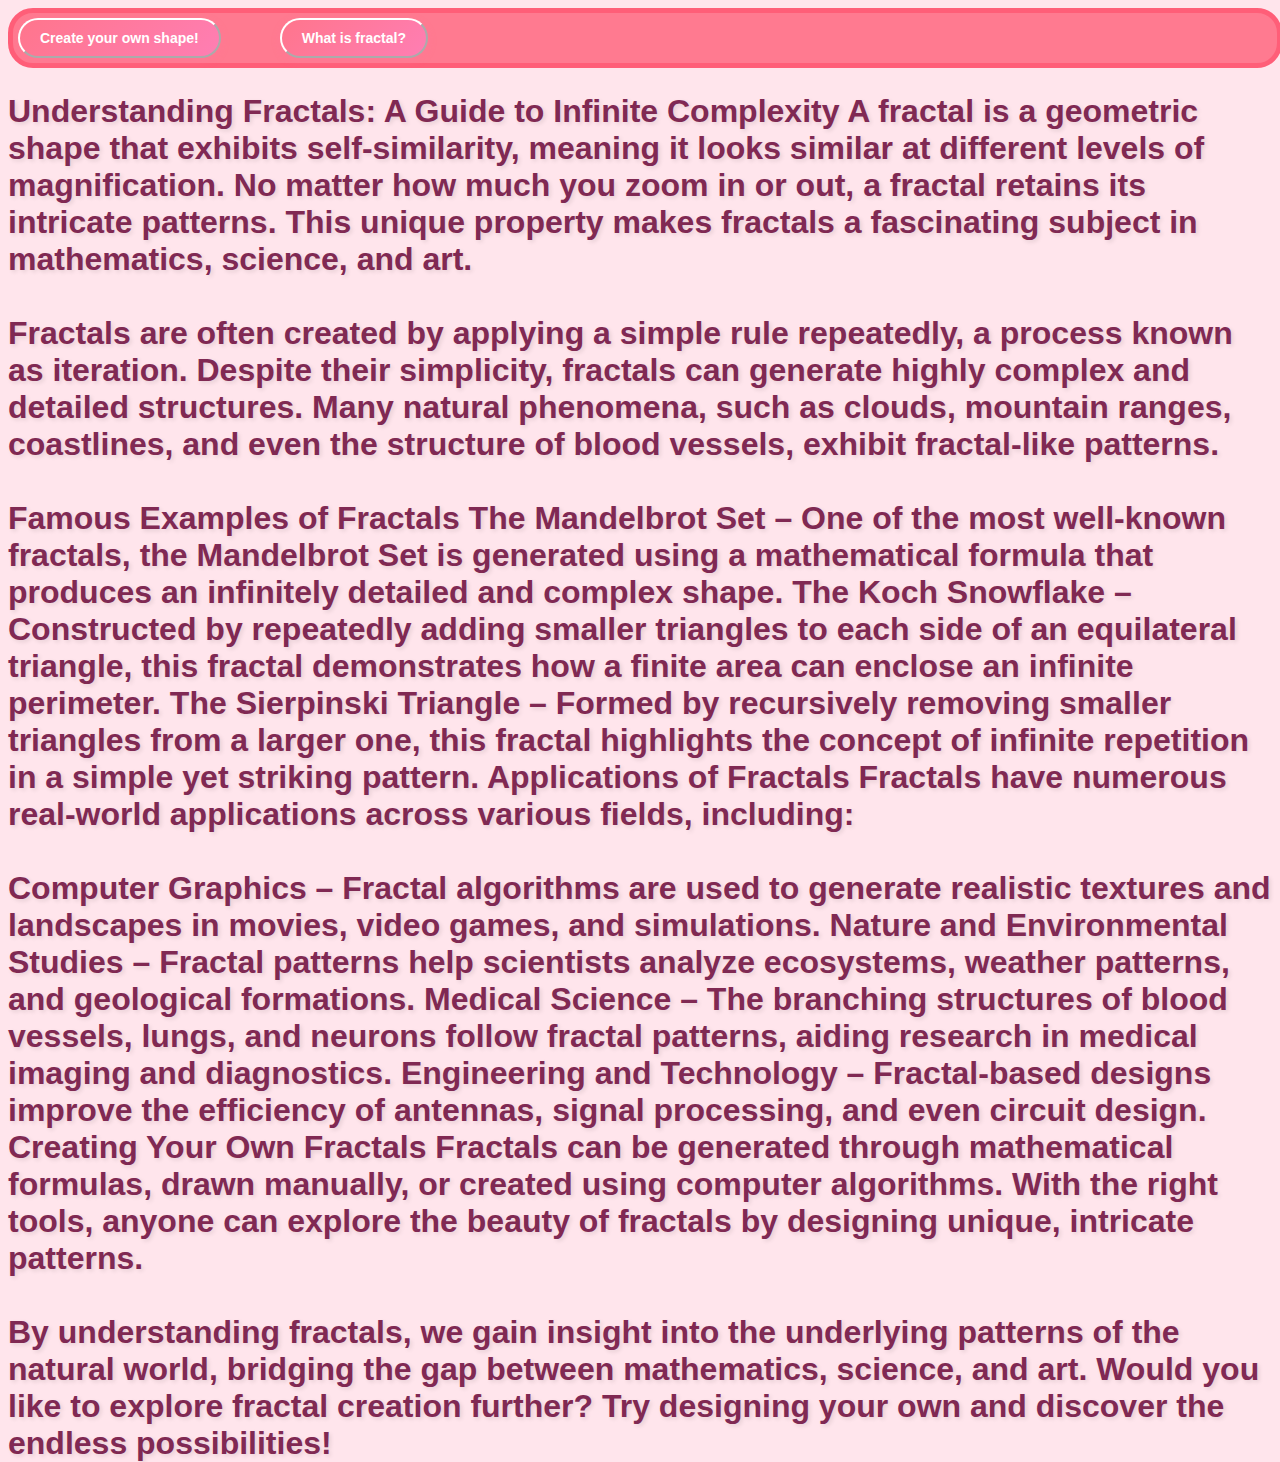
<file: index.html>
<!DOCTYPE html>
<html>

<head>
  <meta charset="utf-8">
  <meta name="viewport" content="width=device-width">
  <title>Fractal Generater</title>
  <link href="fractal.css" rel="stylesheet" type="text/css" />
</head>

<body>
  <div id="pages">
    <button class="link">Create your own shape!</button>
    <button class="link">What is fractal?</button>
  </div>

  <div id="p1" class="page">
    <div id="shape_maker">
      <div class="inline border">
        <div class="border inline">
          <canvas id="shape_canvas" class="outline wh"></canvas>
          <button id="del_last">del</button>
          <button id="use_sample_shape">use</button>
          <button id="clear_sample_shape">clear</button>
        </div>
        <div class="inline" id="operaters">
          <input id="first_point_x" placeholder="first point.x" class="outline">
          <input id="first_point_y" placeholder="first point.y" class="outline">
          <input id="second_point_x" placeholder="second point.x" class="outline">
          <input id="second_point_y" placeholder="second point.y" class="outline">
          <button id="add_line">add line</button>
        </div>
        <div class="inline" id="operaters2">
          <input id="center_x" placeholder="point.x" class="outline">
          <input id="center_y" placeholder="point.y" class="outline">
          <input id="circle_radius" placeholder="radius" class="outline">
          <button id="add_circle">add circle</button>
        </div>
      </div>

      <div id="editor_container" class="inline border">
        <div class="border inline">
          <canvas id="using_shape" class="wh outline"></canvas>
          <button id="clear_using_shape">clear</button>
        </div>
        <div class="inline border">
          <input id="input_x" placeholder="x axis of the shape(0 = orgin)" class="outline">
          <input id="input_y" placeholder="y axis of the shape(0 = orgin)" class="outline">
          <input id="input_direction" placeholder="dir of the shape(clock, 0 = orgin)" class="outline">
          <input id="input_scale" placeholder="scale of the shape(1 = origin)" class="outline">

          <button id="apply_properties" class="outline">apply</button>
        </div>
      </div>
    </div>


    <div id="shape_container" class="shape_containers">
      <div class="original_shape inline border">
        <canvas class="shape_canvas outline wh"></canvas>
        <button class="change_shape">change</button>
        <button class="use_shape_n">use</button>
      </div>
      <div class="afterchange_shape inline border">
        <canvas class="changed_canvas outline wh"></canvas>
        <button class="add_shape">add</button>
        <button class="del_shape">del</button>
        <button class="clean_shape">clear</button>
      </div>
    </div>

    <div id="shape_container_containers">
      <div>
      </div>

      <div id="button_container">
        <button id="add_shape_container">Add a new shape container</button>
        <button id="del_shape_container">Del the last shape container</button>
      </div>
    </div>

    <div id="resulting_shape_container">
      <div class="border inline">
        <canvas id='board' class="wh outline"></canvas>
        <button id="board_add">add</button>
        <button id="board_del">del</button>
        <button id="board_clear">clear</button>
      </div>
      <div class="border inline">
        <canvas id="resulting_shape" class="outline"></canvas>
        <button id="generate_result">Generate</button>
        <button id="go_back_result">Go back</button>
      </div>
    </div>
  </div>

  <div id="p2" class="page">
    <h1>
      Understanding Fractals: A Guide to Infinite Complexity
      A fractal is a geometric shape that exhibits self-similarity, meaning it looks similar at different levels of
      magnification. No matter how much you zoom in or out, a fractal retains its intricate patterns. This unique
      property makes fractals a fascinating subject in mathematics, science, and art.
      <br><br>
      Fractals are often created by applying a simple rule repeatedly, a process known as iteration. Despite their
      simplicity, fractals can generate highly complex and detailed structures. Many natural phenomena, such as clouds,
      mountain ranges, coastlines, and even the structure of blood vessels, exhibit fractal-like patterns.
      <br><br>
      Famous Examples of Fractals
      The Mandelbrot Set – One of the most well-known fractals, the Mandelbrot Set is generated using a mathematical
      formula that produces an infinitely detailed and complex shape.
      The Koch Snowflake – Constructed by repeatedly adding smaller triangles to each side of an equilateral triangle,
      this fractal demonstrates how a finite area can enclose an infinite perimeter.
      The Sierpinski Triangle – Formed by recursively removing smaller triangles from a larger one, this fractal
      highlights the concept of infinite repetition in a simple yet striking pattern.
      Applications of Fractals
      Fractals have numerous real-world applications across various fields, including:
      <br><br>
      Computer Graphics – Fractal algorithms are used to generate realistic textures and landscapes in movies, video
      games, and simulations.
      Nature and Environmental Studies – Fractal patterns help scientists analyze ecosystems, weather patterns, and
      geological formations.
      Medical Science – The branching structures of blood vessels, lungs, and neurons follow fractal patterns, aiding
      research in medical imaging and diagnostics.
      Engineering and Technology – Fractal-based designs improve the efficiency of antennas, signal processing, and even
      circuit design.
      Creating Your Own Fractals
      Fractals can be generated through mathematical formulas, drawn manually, or created using computer algorithms.
      With the right tools, anyone can explore the beauty of fractals by designing unique, intricate patterns.
      <br><br>
      By understanding fractals, we gain insight into the underlying patterns of the natural world, bridging the gap
      between mathematics, science, and art. Would you like to explore fractal creation further? Try designing your own
      and discover the endless possibilities!
    </h1>
  </div>

  <div id="p3" class="page">
    <input placeholder="Enter a name you will be seen as:" id="type_name">
    <input placeholder="Enter title of your shape: " id="type_title">
    <input placeholder="Enter a discription of your shape: " id="type_disc">
    <button id="submit_fractal">submit</button>
    <div id="pop_up">
      <h1>Your fractal shape had been uploaded!</h1>
    </div>
  </div>


</body>
  <script src="former.js">
  </script>

</html>
</file>
<file: fractal.css>
html {
    height: 100%;
    width: 100%;
    background-color: #ffe5ec;
    /* Soft pink background */
}

.shape_containers {
    background-color: #ffd6e0;
    border: 5px solid #ff8fab;
    border-radius: 15px;
    box-shadow: 0 4px 12px rgba(255, 140, 160, 0.3);
    padding: 10px;
    transition: transform 0.3s ease, box-shadow 0.3s ease;
    margin-top: 10px;
}

canvas {
    display: inline-block;
    border: 5px solid #ff5d8f;
    border-radius: 10px;
    background-color: #fff0f5;
    box-shadow: 0 4px 8px rgba(0, 0, 0, 0.2);
    margin: 10px;
}

.inline {
    display: inline-block;
}

.outline {
    display: block;
}

/* Updated themed buttons (sunset theme + pill shape) */
button {
    border-radius: 50px;
    border-color: white;
    color: white;
    background: linear-gradient(135deg, #ff758c, #ff7eb3);
    /* Sunset pink/orange */
    padding: 10px 20px;
    font-size: 14px;
    font-family: 'Segoe UI', Tahoma, Geneva, Verdana, sans-serif;
    cursor: pointer;
    box-shadow: 0 3px 8px rgba(255, 120, 160, 0.3);
    transition: background 0.3s ease, transform 0.2s ease, box-shadow 0.2s ease;
    margin: 5px;
}

    button:hover {
        background: linear-gradient(135deg, #ff6382, #ff4d94);
        transform: translateY(-2px);
        box-shadow: 0 6px 14px rgba(255, 105, 135, 0.35);
    }

h1 {
    font-family: Arial, Helvetica, sans-serif;
    color: #802953;
    text-shadow: 2px 2px 4px rgba(0, 0, 0, 0.1);
}

input {
    padding: 8px 15px;
    border: 2px solid #ffb6c1;
    border-radius: 6px;
    background-color: white;
}

/* Panels */
#shape_maker {
    z-index: 1;
    background-color: #ffaccd;
    border: 5px solid #e75480;
    border-radius: 15px;
    box-shadow: 0 4px 10px rgba(255, 105, 135, 0.25);
    padding: 10px;
}

#shape_container_containers {
    border: 5px solid white;
    border-radius: 10px;
    z-index: 0;
    width: 100%;
    overflow-y: auto;
    overflow-x: hidden;
    margin-top: 10px;
    margin-bottom: 10px;
}

#editor_container {
    margin: 10px;
    margin-left: 15px;
}

#use_sample_shape {
    margin-left: 15px;
}

.border {
    border: 2px solid white;
}

#pages {
    width: 100%;
    height: 50px;
    border: 5px solid #ff5e78;
    background-color: #ff7a90;
    border-radius: 25px;
    margin-bottom: 25px;
}

.link {
    margin-right: 50px;
    font-family: Arial, Helvetica, sans-serif;
    color: white;
    font-weight: bold;
}

#type_name,
#type_disc,
#type_title {
    width: 300px;
}

/* Reset */
</file>
